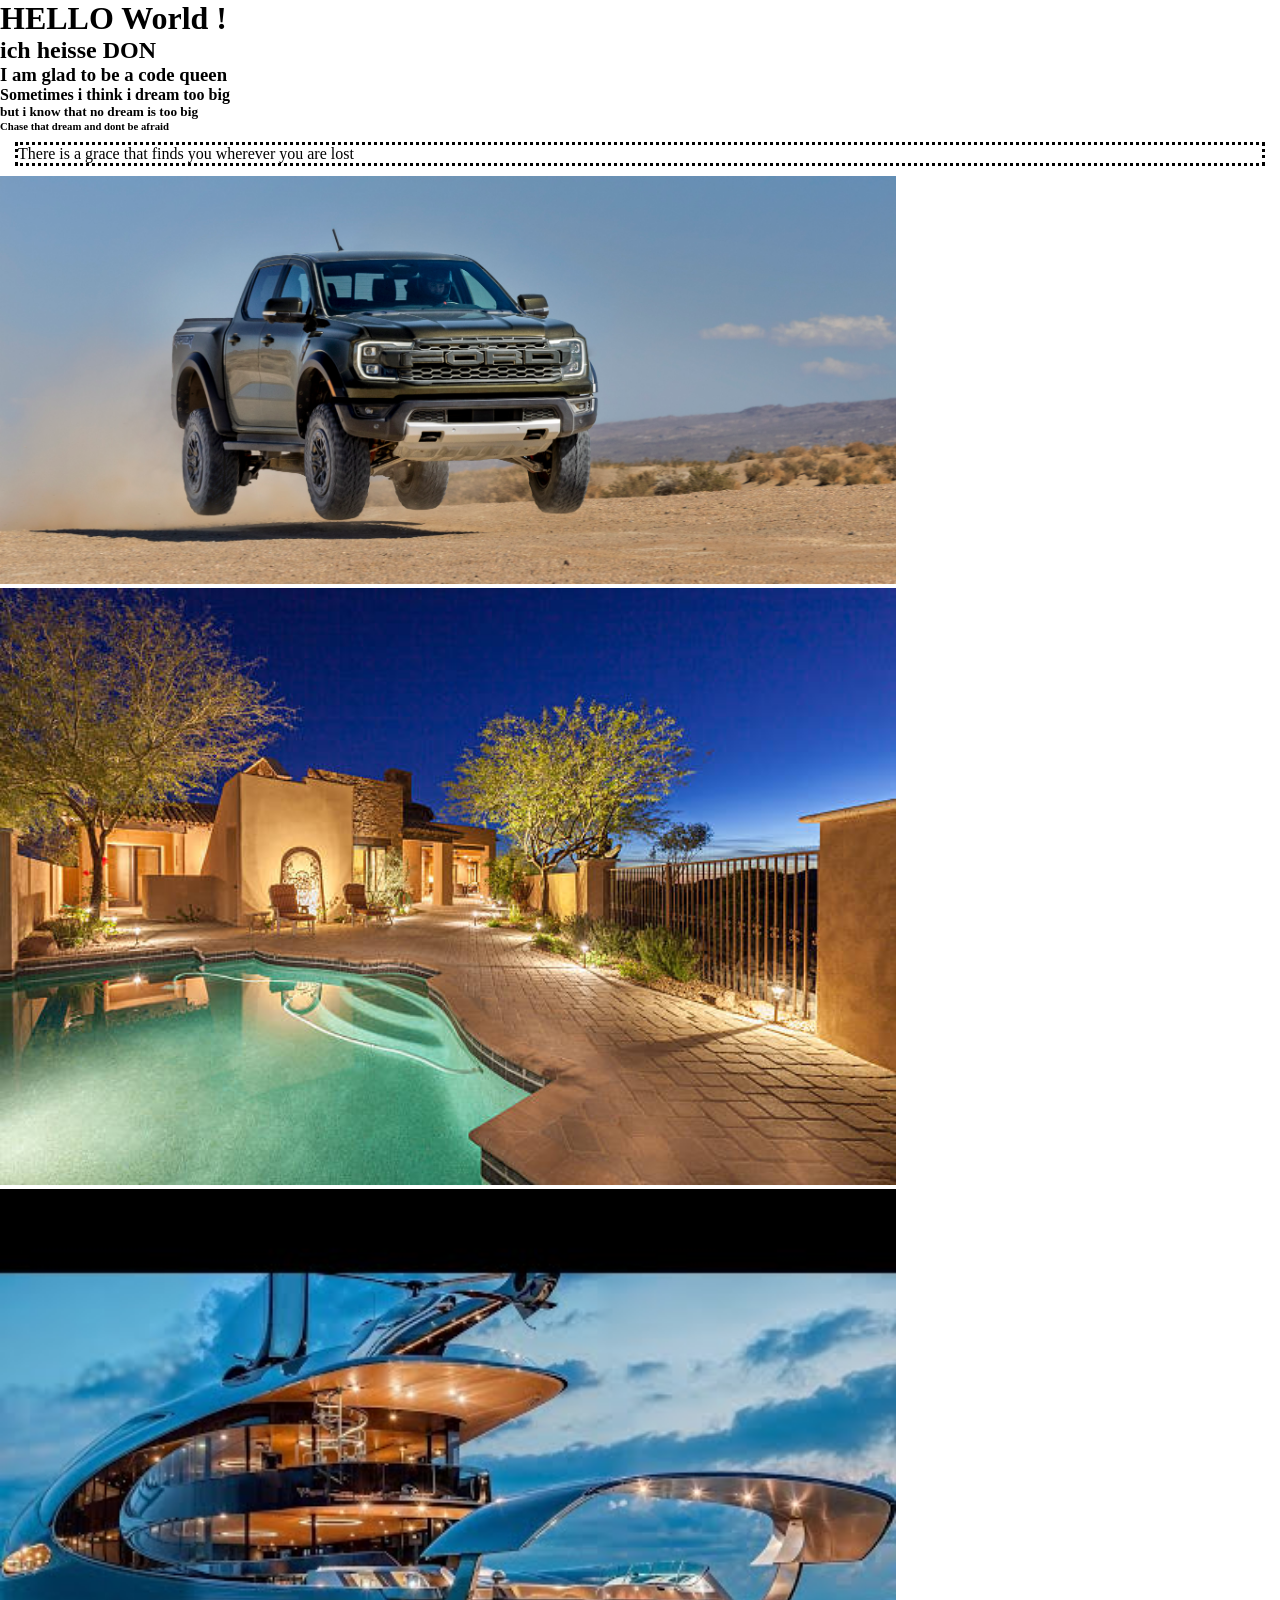
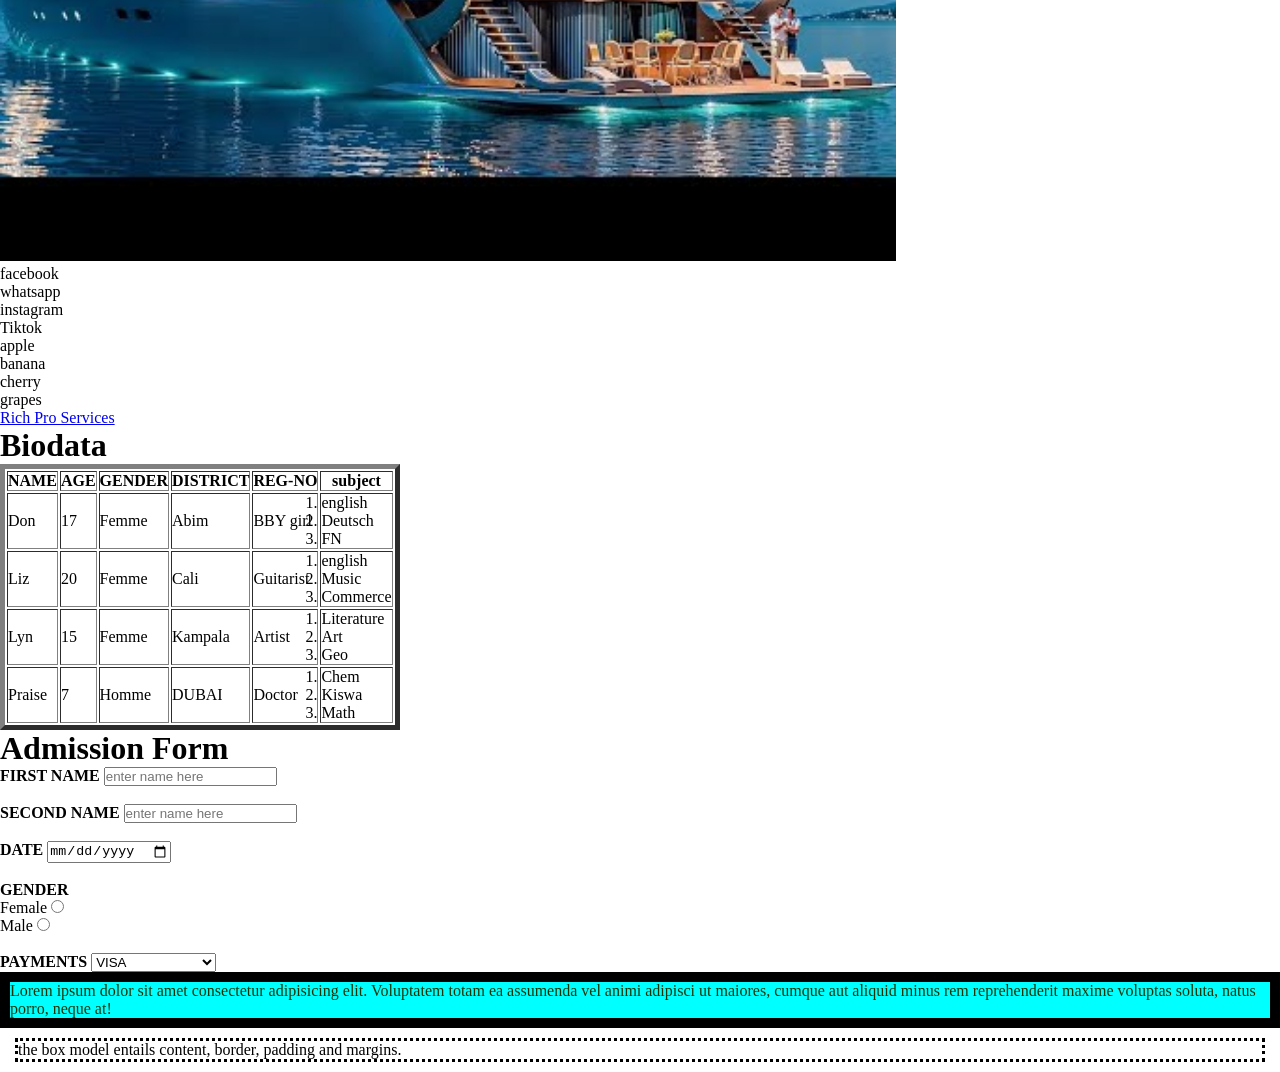
<file: index.html>
<!DOCTYPE html>
<html>
    <head>
        <title>
            My first website
        </title>
         <link rel="stylesheet" href="style.css">
    </head>
   <body>
    <h1> HELLO World !</h1>
    <h2>ich heisse DON</h2>
    <h3>I am glad to be a code queen</h3>
    <h4>Sometimes i think i dream too big</h4>
    <h5>but i know that no dream is too big</h5>
    <h6>Chase that dream and dont be afraid</h6>
    <p class="first">There is a grace that finds you wherever you are lost</p>
    <img src="ford-ranger-raptor-01.jpg" alt="CAR" width="70%">
    <img src="house.jpg" alt="house"width="70%">
    <img src="yatch.jpg" alt="boat"width="70%">
    <ul>
        <li>facebook</li>
        <li>whatsapp</li>
        <li>instagram</li>
        <li>Tiktok</li>
    </ul>
    <ol>
        <li>apple</li>
        <li>banana</li>
        <li>cherry</li>
        <li>grapes</li>
    </ol>
 <a href=" https://www.linkedin.com/company/rich-pro-services " target="-blank">Rich Pro Services</a>
   
 <table border="5">
    <h1>Biodata</h1>
    <tr>
        <th>NAME</th>
        <th>AGE</th>
        <th>GENDER</th>
        <th>DISTRICT</th>
        <th>REG-NO</th>
        <th>subject</th>
    </tr>
    <tr>
        <td>Don</td>
        <td>17</td>
        <td>Femme</td>
        <td>Abim</td>
        <td>BBY girl</td>
        <td>
            <ol>
                <li>english</li>
                <li>Deutsch</li>
                <li>FN</li>
          </ol>
        </td>
    </tr>
    <tr>
        <td>Liz</td>
        <td>20</td>
        <td>Femme</td>
        <td>Cali</td>
        <td>Guitarist</td>
        <td>
                
 <ol>
                <li>english</li>
                <li>Music</li>
                <li>Commerce</li>
          </ol>
        </td>
    </tr>
    <tr>
        <td>Lyn</td>
        <td>15</td>
        <td>Femme</td>
        <td>Kampala</td>
        <td>Artist</td>
        <td>
             <ol>
                <li>Literature</li>
                <li>Art</li>
                <li>Geo</li>
          </ol>
        </td>
    </tr>
<tr>
        <td>Praise</td>
        <td>7</td>
        <td>Homme</td>
        <td>DUBAI</td>
        <td>Doctor</td>
        <td>
             <ol>
                <li>Chem</li>
                <li>Kiswa</li>
                <li>Math</li>
          </ol>
        </td>
    </tr>
 </table>
 <form>
    <h1>Admission Form</h1>
    <label for="first name"><b>FIRST NAME</b></label>
    <input type="text" placeholder="enter name here"><br><br>
  <label for="second name"><b>SECOND NAME</b></label>
    <input type="text" placeholder="enter name here"><br><br>
    <label for="date"><b>DATE</b></label>
    <input type="date" placeholder="enter date"><br><br>
    <label for="gender"><b>GENDER</b></label><br>
    <label for="gender">Female</label>
 <input type="radio" name="gender" id="female"><br>
 <label for="gender">Male</label>
 <input type="radio" name="gender" id="male"><br><br>
 <label for="payments"><b>PAYMENTS</b></label>
 <select>
    <option value="Visa">VISA</option>
    <option value="mobile money">MOBILE MONEY</option>
    <option value="bank">BANK</option>
    <option value="voucher">VOUCHER</option>
 </select>
</form>
<p id="samples">Lorem ipsum dolor sit amet consectetur adipisicing elit. Voluptatem totam ea assumenda vel animi adipisci ut maiores, cumque aut aliquid minus rem reprehenderit maxime voluptas soluta, natus porro, neque at!</p>
<p class="first"> the box model entails content, border, padding and margins.</p>
</body>
</html>
</file>
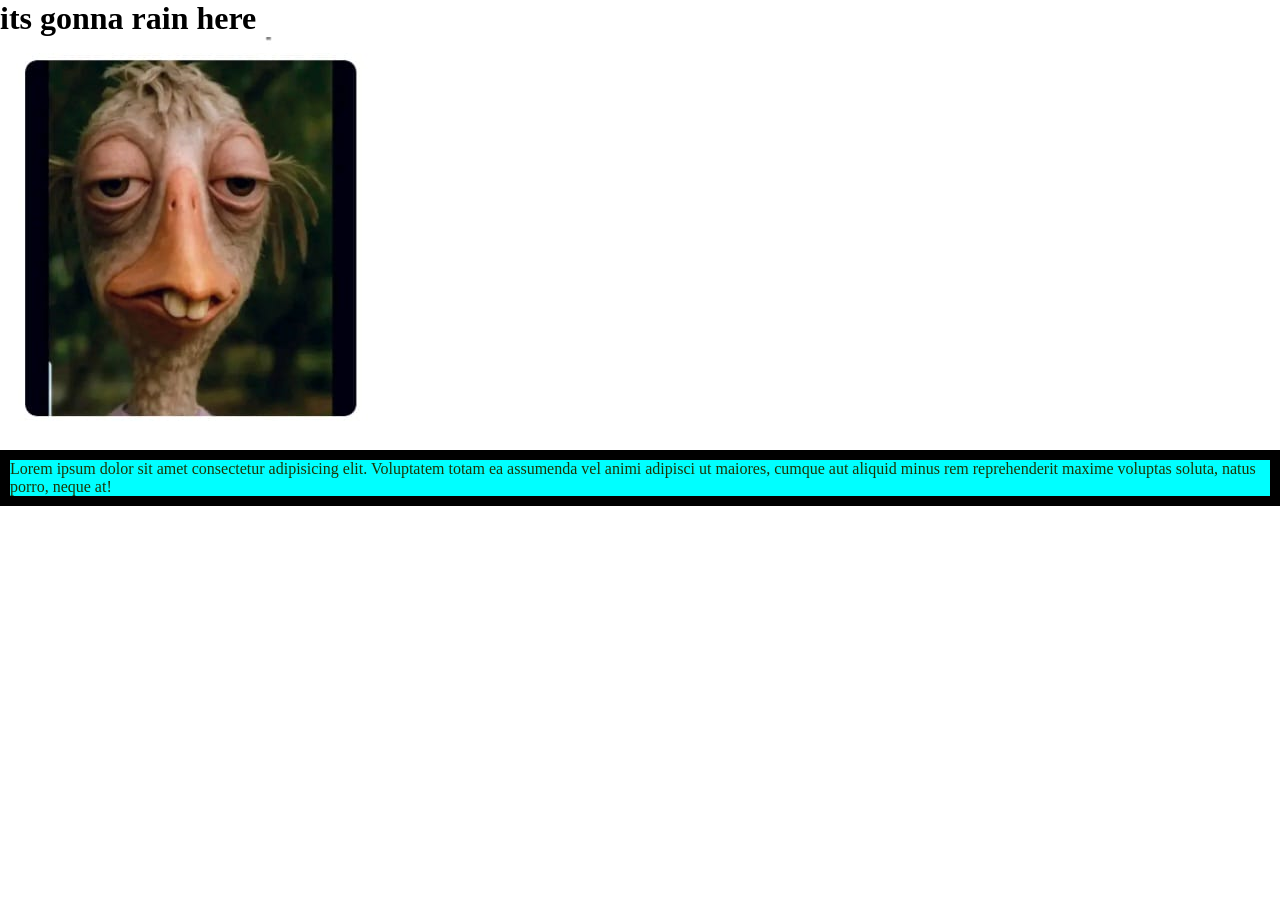
<file: home.html>
<!DOCTYPE html>
<html lang="en">
<head>
    <meta charset="UTF-8">
    <meta name="viewport" content="width=device-width, initial-scale=1.0">
    <title>home</title>
    <link rel="stylesheet" href="style.css">
</head>
<body>
    <h1 >its gonna rain here</h1>
    <img src="images.jpeg" alt="">
    <p id="samples">Lorem ipsum dolor sit amet consectetur adipisicing elit. Voluptatem totam ea assumenda vel animi adipisci ut maiores, cumque aut aliquid minus rem reprehenderit maxime voluptas soluta, natus porro, neque at!</p>
</body>
</html>
</file>
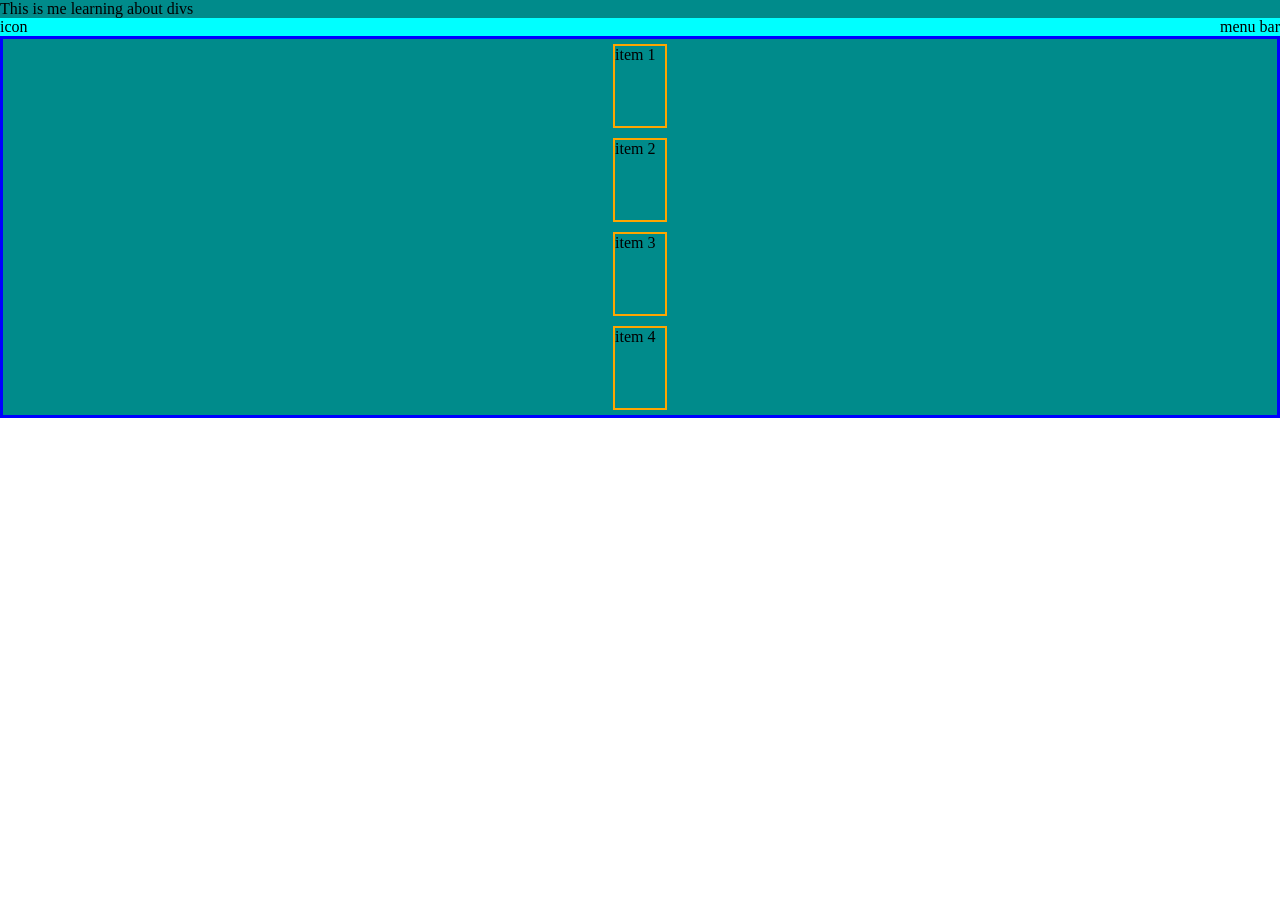
<file: sample.html>
<!DOCTYPE html>
<html lang="en">
<head>
    <meta charset="UTF-8">
    <meta name="viewport" content="width=device-width, initial-scale=1.0">
    <title>Flexbox</title>
    <link rel="stylesheet" href="style.css">
</head>
<body>
  <div class="container">
    <p>This is me learning about divs</p>
     <div class="childcontainer">
        <div> <p>icon</p></div>
        <div> <p>menu bar</p></div>
    </div>
    <div class="bluecontainer">
<div class="flex-items">item 1</div>
<div class="flex-items">item 2</div>
<div class="flex-items">item 3</div>
<div class="flex-items">item 4</div>
    </div>
  </div>
</body>
</html>
</file>
<file: style.css>
*{
    margin: 0;
    padding: 0;
}
#samples{
    color: rgb(28, 52, 5);
    background-color: aqua;
    border: 10px solid;
    border-color: black;
}
.first {
    border-style: dotted;
    margin: 10px 15px;
    
}
/*my flexbox properties*/
.container{
    background-color: darkcyan;

}
.childcontainer{
    background-color: aqua;
    display: flex;
    /*gap 40px*/
    justify-content: space-between;
}
.bluecontainer{
    border: 3px blue solid;
    display: flex;
    flex-direction: column;
    justify-content: center;
    align-items: center;
}
.flex-items{
    border: 2px orange solid;
    margin: 5px;
    height: 80px;
    width: 50px;

}
</file>
